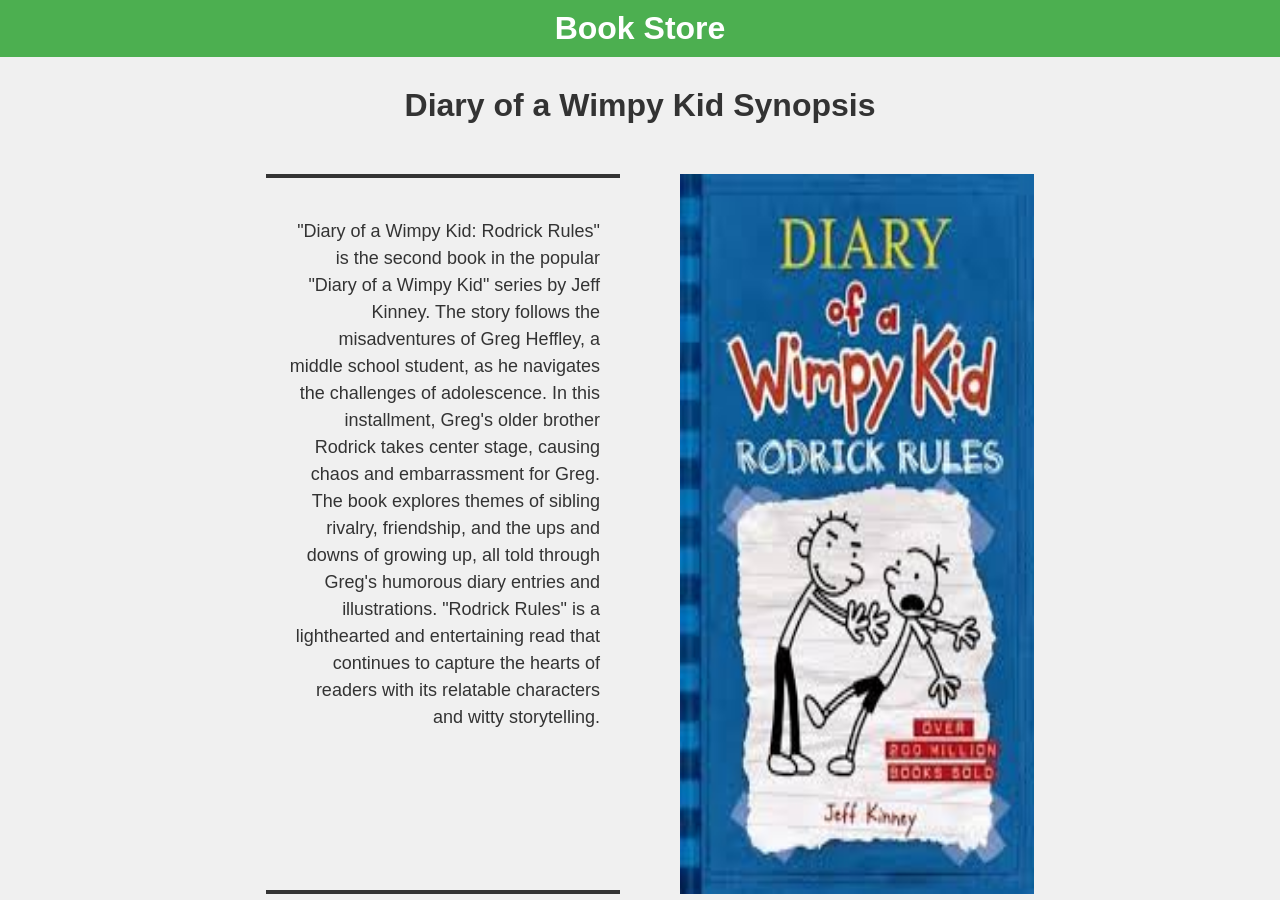
<file: book1.html>
<!doctype html>
<html lang="en">
  <head>
    <meta charset="UTF-8" />
    <meta name="viewport" content="width=device-width, initial-scale=1.0" />
    <title>Diary of a Wimpy Kid</title>
    <link rel="stylesheet" href="assets/style.css" />
  </head>
  <body>
    <div class="header">
      <h1>Book Store</h1>
    </div>
    <h1 class="welcome">Diary of a Wimpy Kid Synopsis</h1>
    <div class="synopsis">
      <div class="synopsis-text">
        <p>
          "Diary of a Wimpy Kid: Rodrick Rules" is the second book in the
          popular "Diary of a Wimpy Kid" series by Jeff Kinney. The story
          follows the misadventures of Greg Heffley, a middle school student, as
          he navigates the challenges of adolescence. In this installment,
          Greg's older brother Rodrick takes center stage, causing chaos and
          embarrassment for Greg. The book explores themes of sibling rivalry,
          friendship, and the ups and downs of growing up, all told through
          Greg's humorous diary entries and illustrations. "Rodrick Rules" is a
          lighthearted and entertaining read that continues to capture the
          hearts of readers with its relatable characters and witty
          storytelling.
        </p>
      </div>
      <div class="synopsis-image">
        <img
          src="assets/image/Book 1.jpeg"
          alt="book1"
          class="synopsis-image"
        />
      </div>
    </div>
    <script src="assets/main.js"></script>
  </body>
</html>
</file>
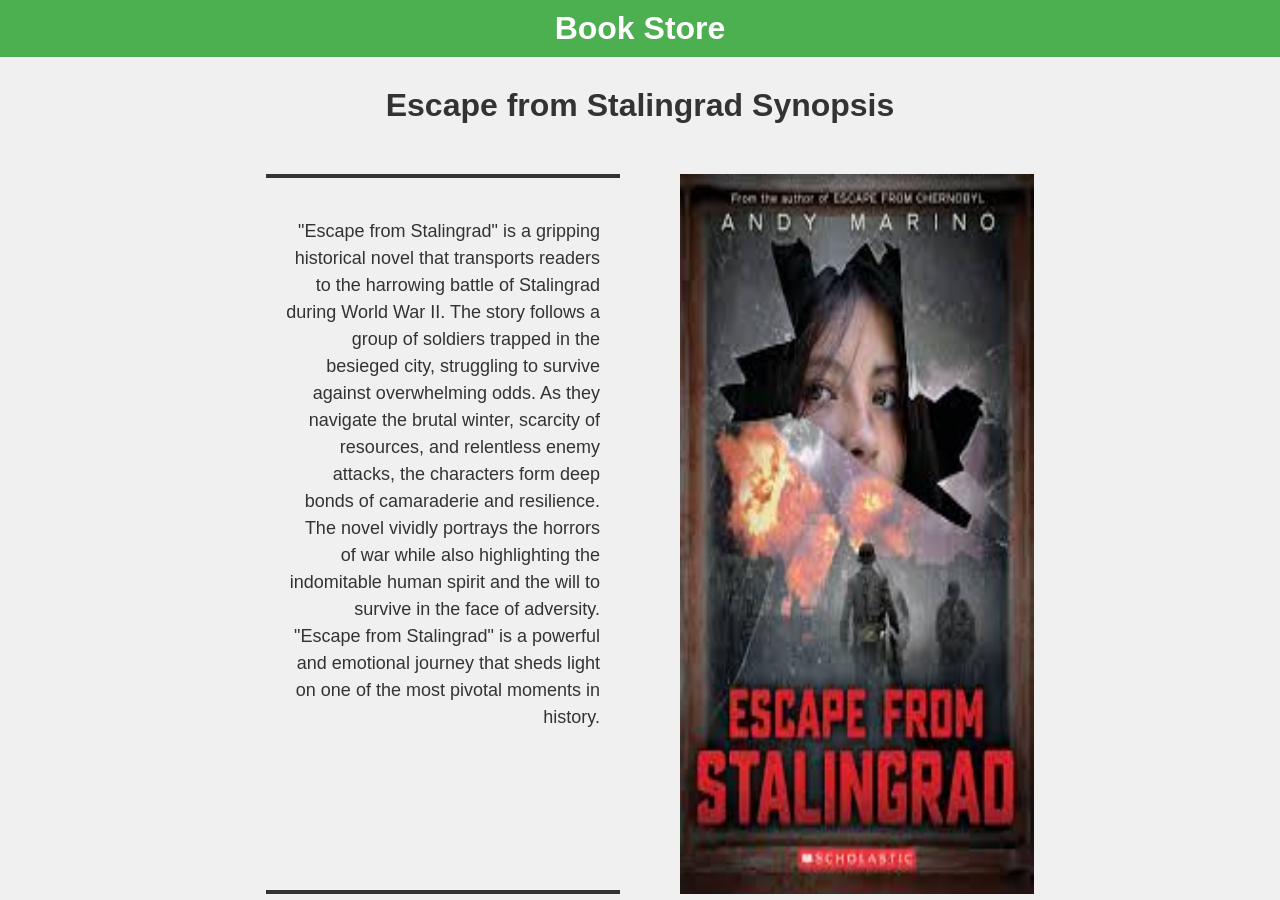
<file: book2.html>
<!doctype html>
<html lang="en">
  <head>
    <meta charset="UTF-8" />
    <meta name="viewport" content="width=device-width, initial-scale=1.0" />
    <title>Escape from Stalingrad</title>
    <link rel="stylesheet" href="assets/style.css" />
  </head>
  <body>
    <div class="header">
      <h1>Book Store</h1>
    </div>
    <h1 class="welcome">Escape from Stalingrad Synopsis</h1>
    <div class="synopsis">
      <div class="synopsis-text">
        <p>
          "Escape from Stalingrad" is a gripping historical novel that
          transports readers to the harrowing battle of Stalingrad during World
          War II. The story follows a group of soldiers trapped in the besieged
          city, struggling to survive against overwhelming odds. As they
          navigate the brutal winter, scarcity of resources, and relentless
          enemy attacks, the characters form deep bonds of camaraderie and
          resilience. The novel vividly portrays the horrors of war while also
          highlighting the indomitable human spirit and the will to survive in
          the face of adversity. "Escape from Stalingrad" is a powerful and
          emotional journey that sheds light on one of the most pivotal moments
          in history.
        </p>
      </div>
      <div class="synopsis-image">
        <img
          src="assets/image/Book 2.jpeg"
          alt="book2"
          class="synopsis-image"
        />
      </div>
    </div>
    <script src="assets/main.js"></script>
  </body>
</html>
</file>
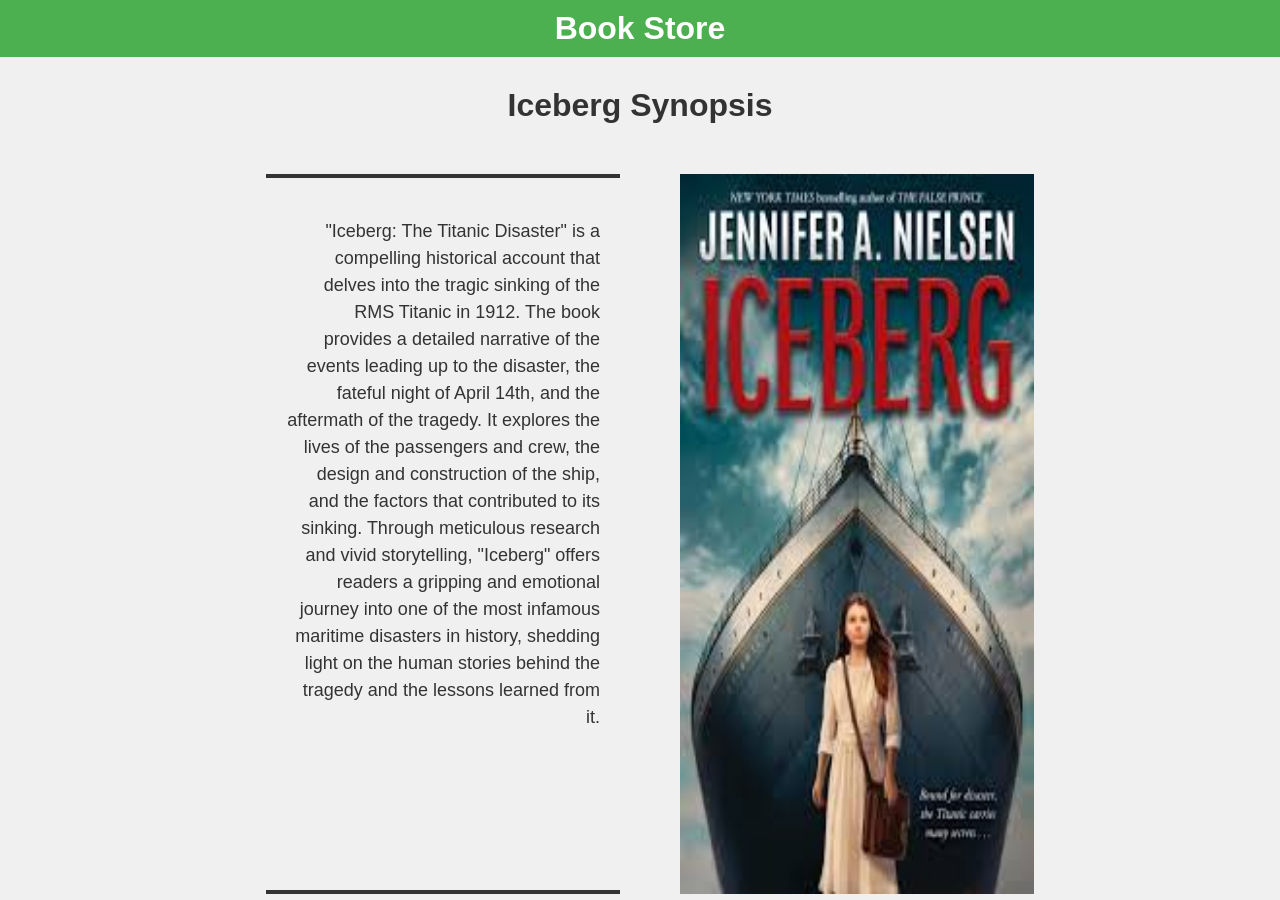
<file: book3.html>
<!doctype html>
<html lang="en">
  <head>
    <meta charset="UTF-8" />
    <meta name="viewport" content="width=device-width, initial-scale=1.0" />
    <title>Iceberg</title>
    <link rel="stylesheet" href="assets/style.css" />
  </head>
  <body>
    <div class="header">
      <h1>Book Store</h1>
    </div>
    <h1 class="welcome">Iceberg Synopsis</h1>
    <div class="synopsis">
      <div class="synopsis-text">
        <p>
          "Iceberg: The Titanic Disaster" is a compelling historical account
          that delves into the tragic sinking of the RMS Titanic in 1912. The
          book provides a detailed narrative of the events leading up to the
          disaster, the fateful night of April 14th, and the aftermath of the
          tragedy. It explores the lives of the passengers and crew, the design
          and construction of the ship, and the factors that contributed to its
          sinking. Through meticulous research and vivid storytelling, "Iceberg"
          offers readers a gripping and emotional journey into one of the most
          infamous maritime disasters in history, shedding light on the human
          stories behind the tragedy and the lessons learned from it.
        </p>
      </div>
      <div class="synopsis-image">
        <img
          src="assets/image/Book 3.jpeg"
          alt="book3"
          class="synopsis-image"
        />
      </div>
    </div>
    <script src="assets/main.js"></script>
  </body>
</html>
</file>
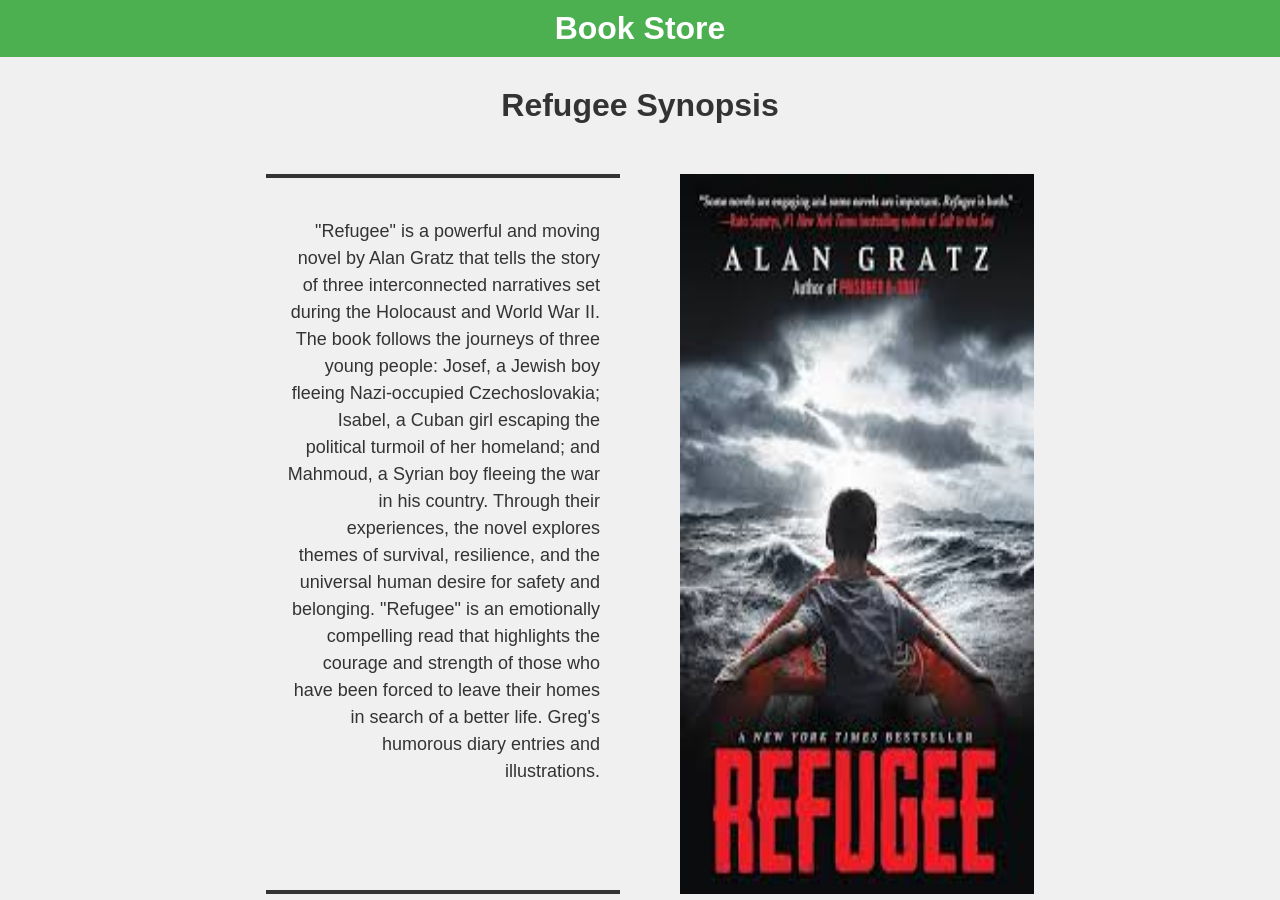
<file: book4.html>
<!doctype html>
<html lang="en">
  <head>
    <meta charset="UTF-8" />
    <meta name="viewport" content="width=device-width, initial-scale=1.0" />
    <title>Refugee</title>
    <link rel="stylesheet" href="assets/style.css" />
  </head>
  <body>
    <div class="header">
      <h1>Book Store</h1>
    </div>
    <h1 class="welcome">Refugee Synopsis</h1>
    <div class="synopsis">
      <div class="synopsis-text">
        <p>
          "Refugee" is a powerful and moving novel by Alan Gratz that tells the
          story of three interconnected narratives set during the Holocaust and
          World War II. The book follows the journeys of three young people:
          Josef, a Jewish boy fleeing Nazi-occupied Czechoslovakia; Isabel, a
          Cuban girl escaping the political turmoil of her homeland; and
          Mahmoud, a Syrian boy fleeing the war in his country. Through their
          experiences, the novel explores themes of survival, resilience, and
          the universal human desire for safety and belonging. "Refugee" is an
          emotionally compelling read that highlights the courage and strength
          of those who have been forced to leave their homes in search of a
          better life. Greg's humorous diary entries and illustrations.
        </p>
      </div>
      <div class="synopsis-image">
        <img
          src="assets/image/Book 4.jpeg"
          alt="book4"
          class="synopsis-image"
        />
      </div>
    </div>
    <script src="assets/main.js"></script>
  </body>
</html>
</file>
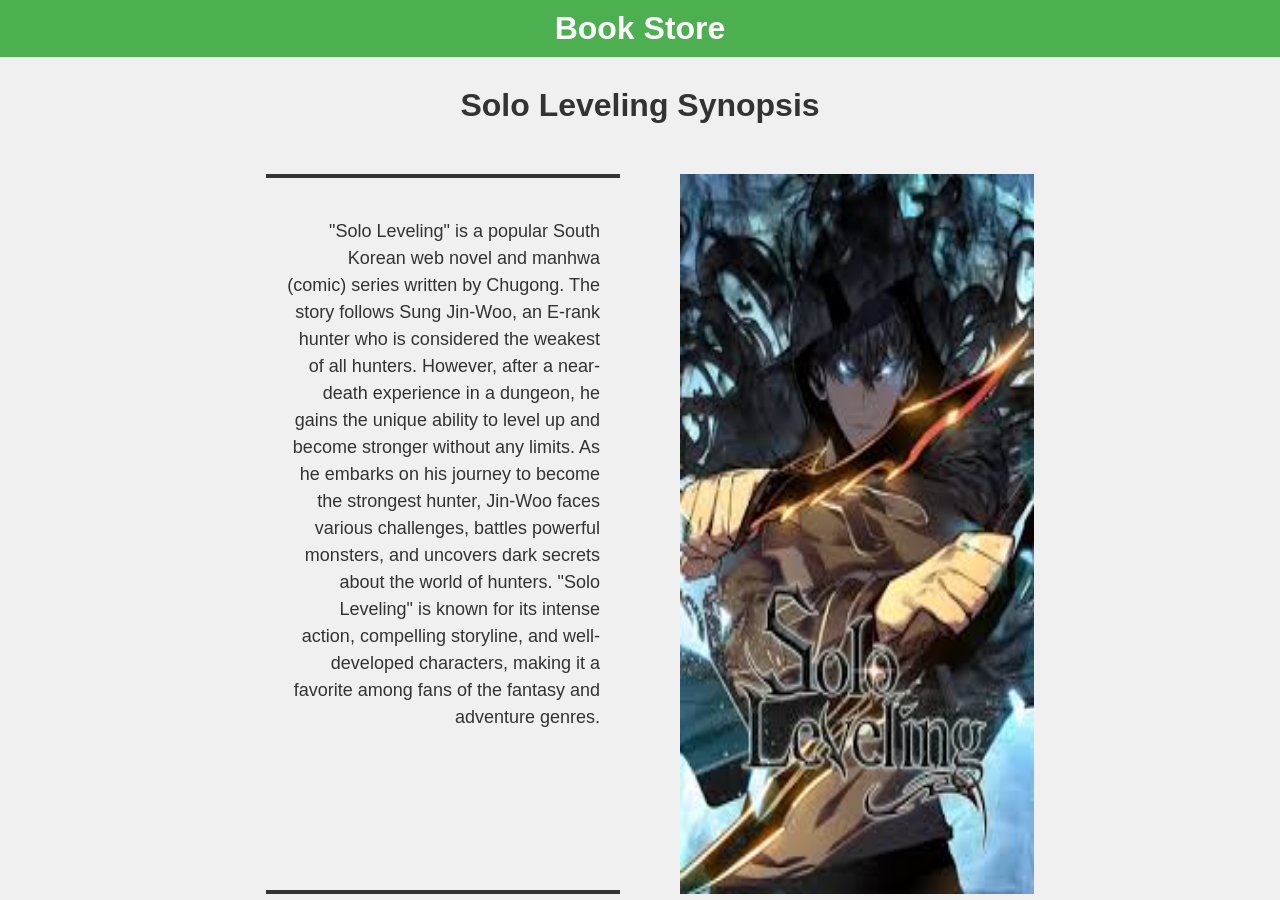
<file: book5.html>
<!doctype html>
<html lang="en">
  <head>
    <meta charset="UTF-8" />
    <meta name="viewport" content="width=device-width, initial-scale=1.0" />
    <title>Solo Leveling</title>
    <link rel="stylesheet" href="assets/style.css" />
  </head>
  <body>
    <div class="header">
      <h1>Book Store</h1>
    </div>
    <h1 class="welcome">Solo Leveling Synopsis</h1>
    <div class="synopsis">
      <div class="synopsis-text">
        <p>
          "Solo Leveling" is a popular South Korean web novel and manhwa (comic)
          series written by Chugong. The story follows Sung Jin-Woo, an E-rank
          hunter who is considered the weakest of all hunters. However, after a
          near-death experience in a dungeon, he gains the unique ability to
          level up and become stronger without any limits. As he embarks on his
          journey to become the strongest hunter, Jin-Woo faces various
          challenges, battles powerful monsters, and uncovers dark secrets about
          the world of hunters. "Solo Leveling" is known for its intense action,
          compelling storyline, and well-developed characters, making it a
          favorite among fans of the fantasy and adventure genres.
        </p>
      </div>
      <div class="synopsis-image">
        <img
          src="assets/image/Book 5.jpeg"
          alt="book5"
          class="synopsis-image"
        />
      </div>
    </div>
    <script src="assets/main.js"></script>
  </body>
</html>
</file>
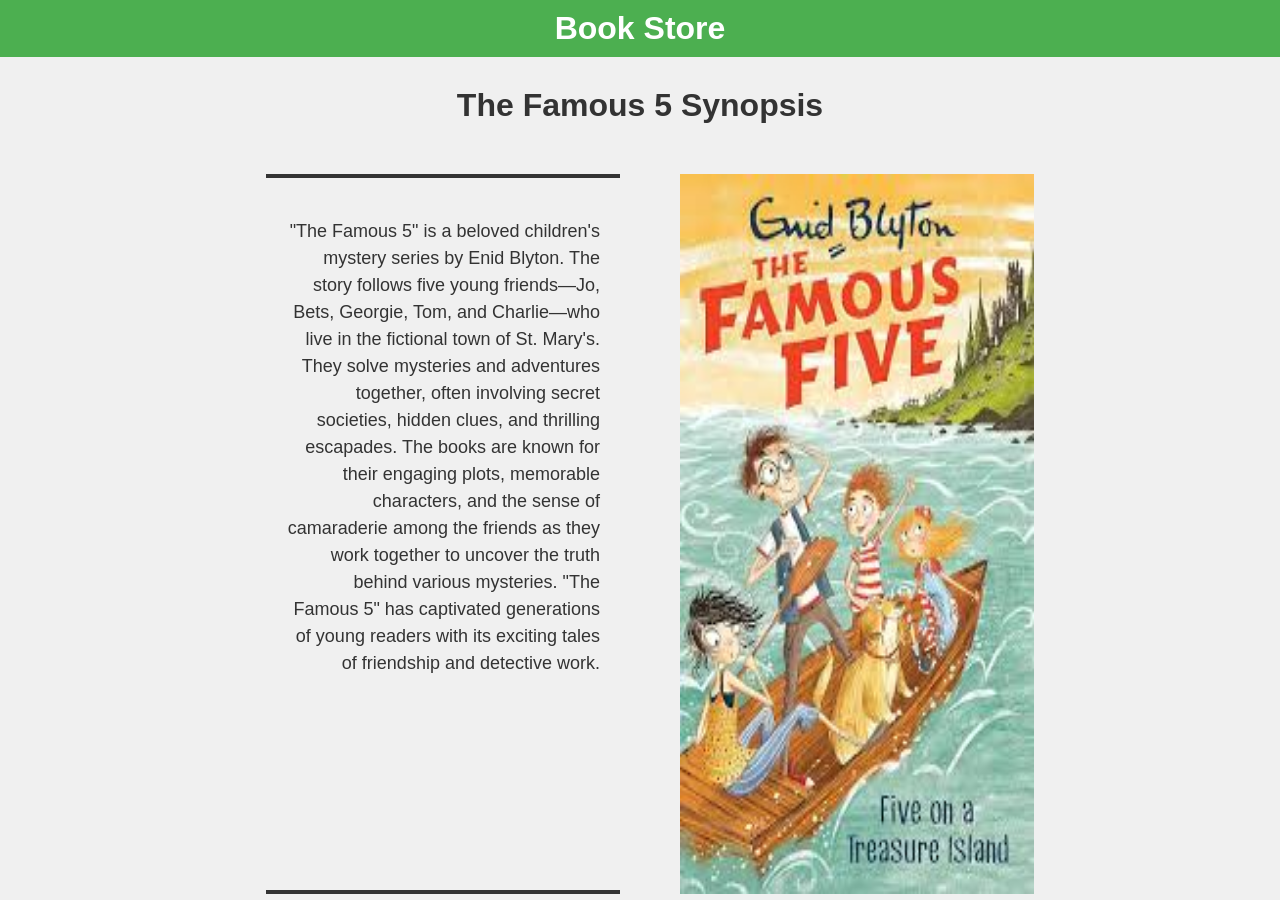
<file: book6.html>
<!doctype html>
<html lang="en">
  <head>
    <meta charset="UTF-8" />
    <meta name="viewport" content="width=device-width, initial-scale=1.0" />
    <title>The Famous 5</title>
    <link rel="stylesheet" href="assets/style.css" />
  </head>
  <body>
    <div class="header">
      <h1>Book Store</h1>
    </div>
    <h1 class="welcome">The Famous 5 Synopsis</h1>
    <div class="synopsis">
      <div class="synopsis-text">
        <p>
          "The Famous 5" is a beloved children's mystery series by Enid Blyton.
          The story follows five young friends—Jo, Bets, Georgie, Tom, and
          Charlie—who live in the fictional town of St. Mary's. They solve
          mysteries and adventures together, often involving secret societies,
          hidden clues, and thrilling escapades. The books are known for their
          engaging plots, memorable characters, and the sense of camaraderie
          among the friends as they work together to uncover the truth behind
          various mysteries. "The Famous 5" has captivated generations of young
          readers with its exciting tales of friendship and detective work.
        </p>
      </div>
      <div class="synopsis-image">
        <img
          src="assets/image/Book 6.jpeg"
          alt="book6"
          class="synopsis-image"
        />
      </div>
    </div>
    <script src="assets/main.js"></script>
  </body>
</html>
</file>
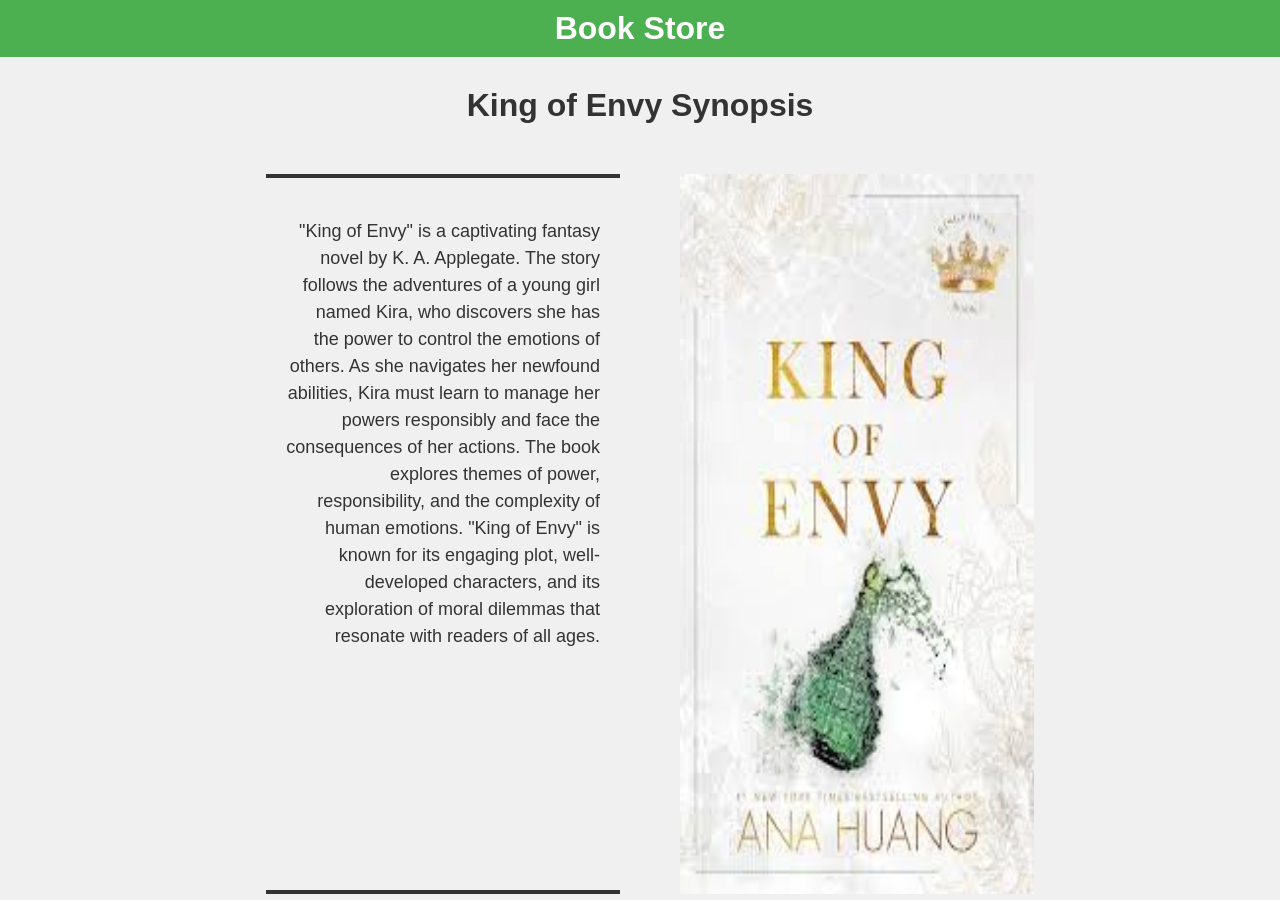
<file: book7.html>
<!doctype html>
<html lang="en">
  <head>
    <meta charset="UTF-8" />
    <meta name="viewport" content="width=device-width, initial-scale=1.0" />
    <title>King of Envy</title>
    <link rel="stylesheet" href="assets/style.css" />
  </head>
  <body>
    <div class="header">
      <h1>Book Store</h1>
    </div>
    <h1 class="welcome">King of Envy Synopsis</h1>
    <div class="synopsis">
      <div class="synopsis-text">
        <p>
          "King of Envy" is a captivating fantasy novel by K. A. Applegate. The
          story follows the adventures of a young girl named Kira, who discovers
          she has the power to control the emotions of others. As she navigates
          her newfound abilities, Kira must learn to manage her powers
          responsibly and face the consequences of her actions. The book
          explores themes of power, responsibility, and the complexity of human
          emotions. "King of Envy" is known for its engaging plot,
          well-developed characters, and its exploration of moral dilemmas that
          resonate with readers of all ages.
        </p>
      </div>
      <div class="synopsis-image">
        <img
          src="assets/image/Book 7.jpeg"
          alt="book7"
          class="synopsis-image"
        />
      </div>
    </div>
    <script src="assets/main.js"></script>
  </body>
</html>
</file>
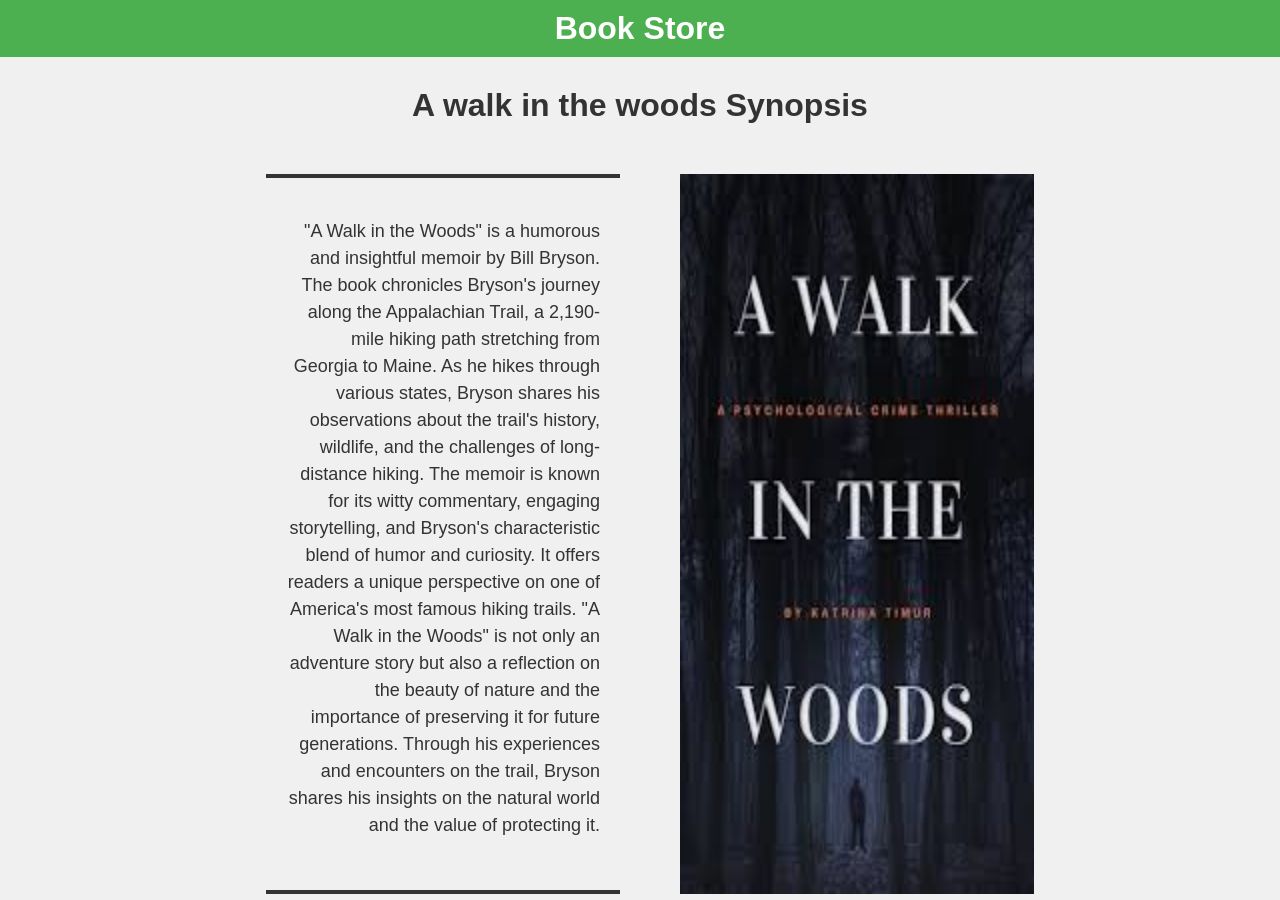
<file: book8.html>
<!doctype html>
<html lang="en">
  <head>
    <meta charset="UTF-8" />
    <meta name="viewport" content="width=device-width, initial-scale=1.0" />
    <title>A walk in the woods</title>
    <link rel="stylesheet" href="assets/style.css" />
  </head>
  <body>
    <div class="header">
      <h1>Book Store</h1>
    </div>
    <h1 class="welcome">A walk in the woods Synopsis</h1>
    <div class="synopsis">
      <div class="synopsis-text">
        <p>
          "A Walk in the Woods" is a humorous and insightful memoir by Bill
          Bryson. The book chronicles Bryson's journey along the Appalachian
          Trail, a 2,190-mile hiking path stretching from Georgia to Maine. As
          he hikes through various states, Bryson shares his observations about
          the trail's history, wildlife, and the challenges of long-distance
          hiking. The memoir is known for its witty commentary, engaging
          storytelling, and Bryson's characteristic blend of humor and
          curiosity. It offers readers a unique perspective on one of America's
          most famous hiking trails. "A Walk in the Woods" is not only an
          adventure story but also a reflection on the beauty of nature and the
          importance of preserving it for future generations. Through his
          experiences and encounters on the trail, Bryson shares his insights on
          the natural world and the value of protecting it.
        </p>
      </div>
      <div class="synopsis-image">
        <img
          src="assets/image/Book 8.jpeg"
          alt="book8"
          class="synopsis-image"
        />
      </div>
    </div>
    <script src="assets/main.js"></script>
  </body>
</html>
</file>
<file: assets/style.css>
* {
  margin: 0;
  padding: 0;
  box-sizing: border-box;
}

body {
  font-family: "Segoe UI", Tahoma, Geneva, Verdana, sans-serif;
  background-color: #f0f0f0;
  color: #333;
}

.book {
  width: 100%;
  margin: 20px auto;
  display: grid;
  grid-template-columns: 1fr 1fr 1fr 1fr;
  border-radius: 8px;
  box-shadow: 0 4px 8px rgba(0, 0, 0, 0.1);
}

.book-card {
  border-radius: 8px;
  overflow: hidden;
  width: 60%;
  margin: 10px;
  align-items: center;
  box-shadow: 0 2px 4px rgba(0, 0, 0, 0.1);
}

.book-card img {
  width: 100%;
  height: auto;
}

.header {
  background-color: #4caf50;
  color: white;
  padding: 10px;
  text-align: center;
}

p {
  padding: 20px;
  font-size: 16px;
  text-align: center;
  line-height: 0.6;
}

@media (max-width: 768px) {
  .book {
    grid-template-columns: 1fr 1fr;
  }

  .book-card {
    width: 100%;
    margin: 10px 0;
  }
}

.synopsis {
  width: 100%;
  height: 80vh;
  display: flex;
  padding-left: 50px;
  padding-right: 50px;
  align-items: center;
  justify-content: center;
}

.synopsis-text {
  width: 30%;
  height: 100%;
  border-top: 4px solid #333;
  margin-right: 20px;
  border-bottom: 4px solid #333;
}

.synopsis-image {
  width: 30%;
  height: 100%;
  margin-left: 20px;
}

.h1 {
  text-align: center;
  padding: 20px;
  font-size: 35px;
}

.synopsis-image img {
  width: 100%;
  height: 100%;
}

.welcome {
  display: flex;
  padding-left: 50px;
  padding-right: 50px;
  align-items: center;
  justify-content: center;
  margin-bottom: 50px;
  margin-top: 30px;
}

.synopsis-text p {
  font-size: 18px;
  line-height: 1.5;
  text-align: right;
  margin-top: 20px;
}

@media (max-width: 980px) {
  .synopsis {
    flex-direction: column;
    padding: 10px;
  }

  .synopsis-image {
    width: 100%;
    height: 300px;
    margin: 20px 0;
    order: 1;
  }
  .synopsis-text {
    width: 100%;
    height: 500px;
    margin: 5px 0;
    order: 2;
  }

  .synopsis-text p {
    text-align: center;
  }
}

@media (max-width: 400px) {
  .title {
    line-height: 1.5;
  }
}

@media (max-width: 400px) {
  .welcome {
    flex-direction: column;
    padding: 10px;
  }
}

@media (max-width: 400px) {
  .welcome-image {
    width: 100%;
    height: 300px;
    margin: 20px 0;
    order: 1;
  }
}
</file>
